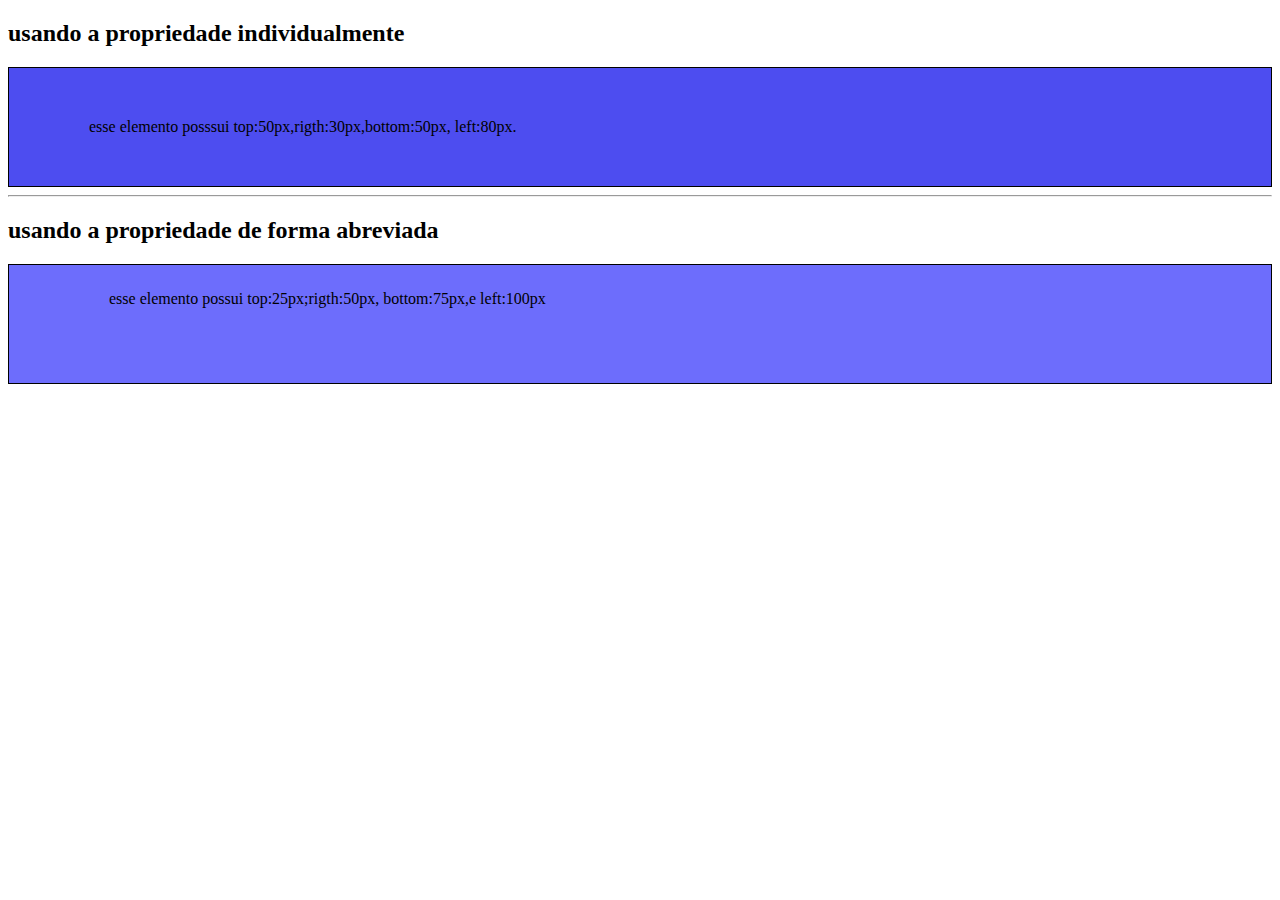
<file: index.html>
<!DOCTYPE html>
<html lang="en">
<head>
    <meta charset="UTF-8">
    <meta name="viewport" content="width=device-width, initial-scale=1.0">
    <link rel="stylesheet" href="style.css">
    <title>Document</title>
</head>
<body>
    <h2>usando a propriedade individualmente</h2>
    <section>
        
            esse elemento posssui top:50px,rigth:30px,bottom:50px, left:80px.
        
    </section>
    <hr>
    <h2>usando a propriedade de forma abreviada</h2>
    <article>
        esse elemento possui top:25px;rigth:50px, bottom:75px,e left:100px
    </article>
</body>
</html>
</file>
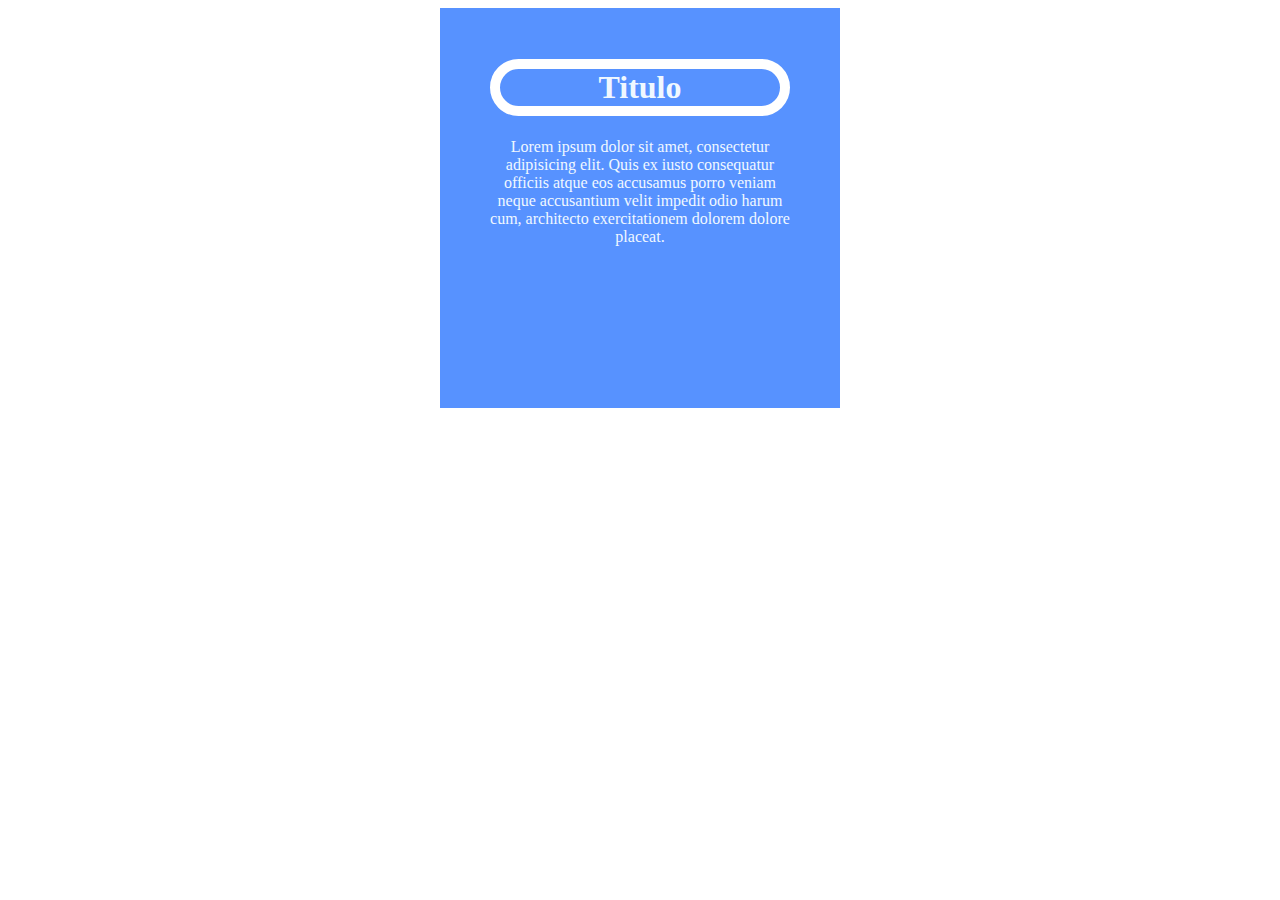
<file: execiocio.html>
<!DOCTYPE html>
<html lang="en">
<head>
    <meta charset="UTF-8">
    <meta name="viewport" content="width=device-width, initial-scale=1.0">
    <title>Document</title>
    <link rel="stylesheet" href="exercicio.css">
</head>
<body>
    <main>
        <header>
            <h1>Titulo</h1>
        </header>
            <section>
                <p>Lorem ipsum dolor sit amet, consectetur adipisicing elit. Quis ex iusto consequatur officiis atque 
              eos accusamus porro veniam neque accusantium velit impedit odio harum cum, architecto exercitationem dolorem dolore placeat.</p>
            </section>
    </main>
</body>
</html>
</file>
<file: style.css>
section
{
    border: 1px solid black;
    background-color: rgb(77, 77, 240);
    padding-top: 50px;
    padding-right: 30px;
    padding-bottom: 50px;
    padding-left: 80px;
    
}
article
{
    border: 1px solid black;
    background-color: rgb(109, 109, 252);
    padding: 25px 50px 75px 100px;
}
</file>
<file: exercicio.css>
main
{
    width: 400px;
    height: 400px;
    margin: auto;
    background-color: rgb(87, 146, 255);
    color: aliceblue;
    padding: 30px 50px;
    box-sizing: border-box;
    text-align: center;
}
h1
{
    border: 10px solid #fff;
    border-radius: 60px;
}
</file>
